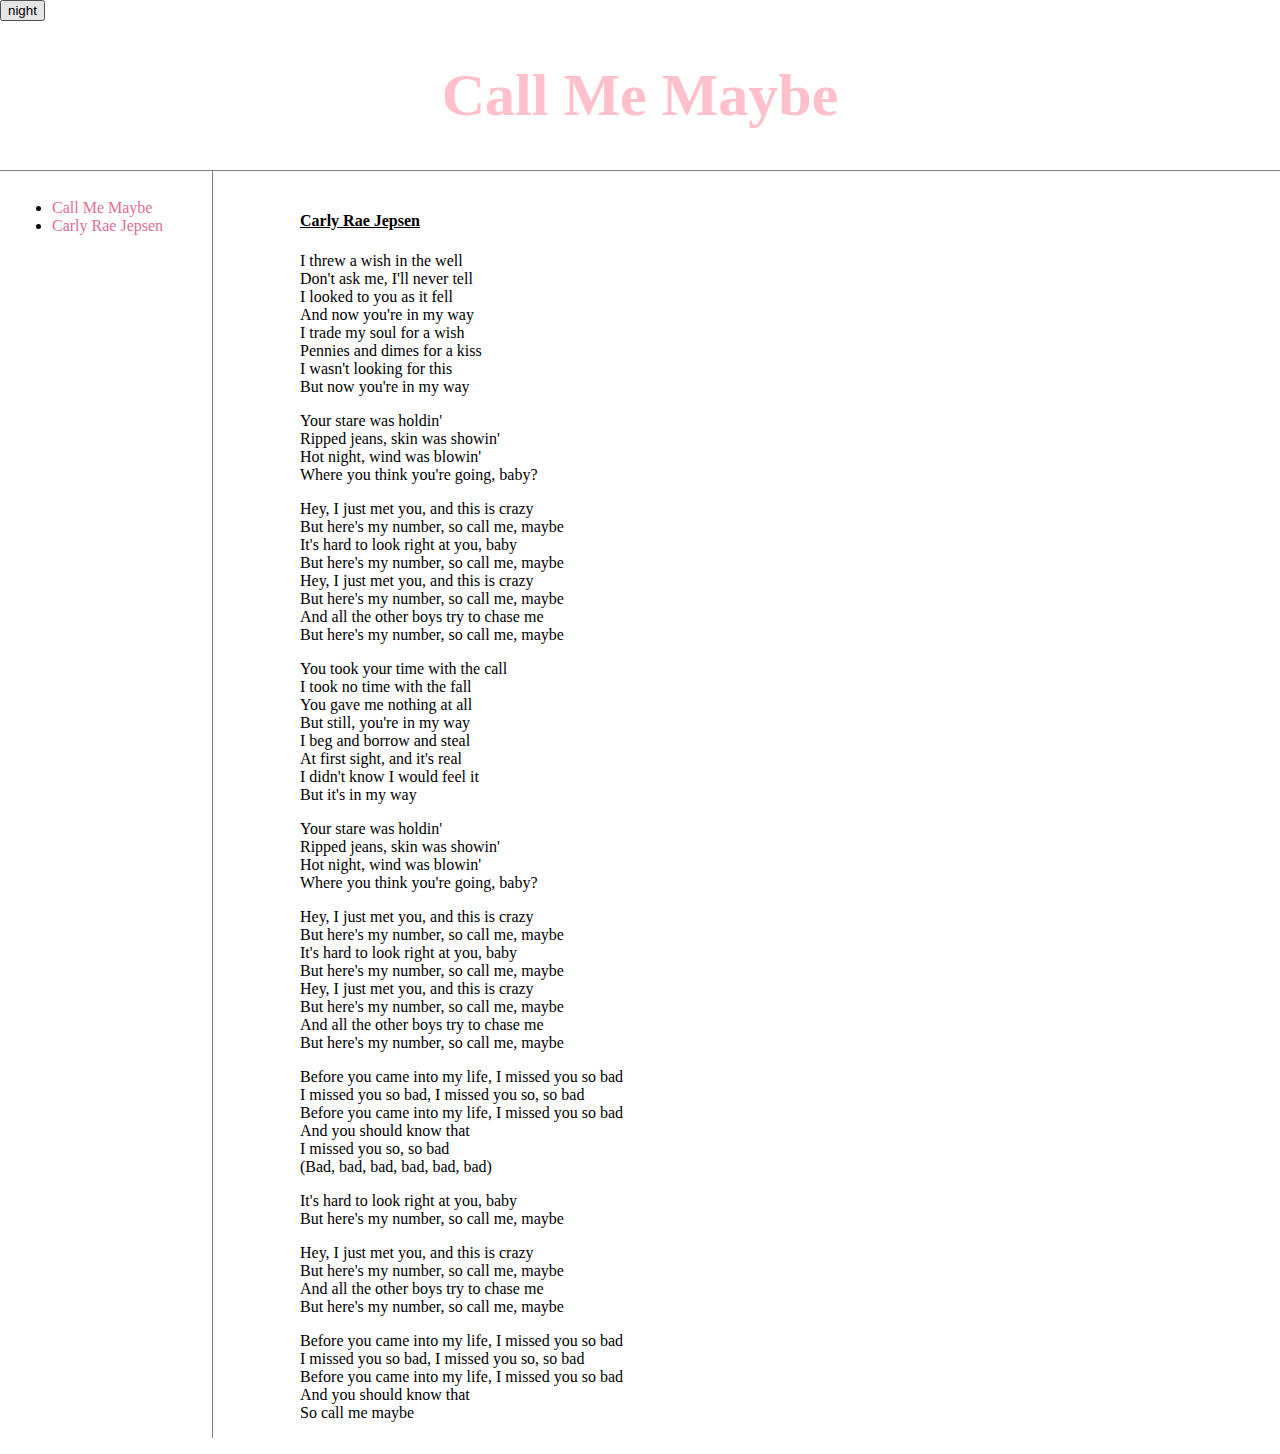
<file: index.html>
<!DOCTYPE html>
<html lang="ko">

<head>
    <meta charset="UTF-8">
    <meta http-equiv="X-UA-Compatible" content="IE=edge">
    <meta name="viewport" content="width=device-width, initial-scale=1.0">
    <title>Carly Rae Jepsen - Call Me Maybe</title>
    
    <link rel = "stylesheet" href = "css/style.css" >

    <!-- Global site tag (gtag.js) - Google Analytics -->
<script async src="https://www.googletagmanager.com/gtag/js?id=G-WCE3N5SCGB"></script>
<script>
  window.dataLayer = window.dataLayer || [];
  function gtag(){dataLayer.push(arguments);}
  gtag('js', new Date());

  gtag('config', 'G-WCE3N5SCGB');
</script>
<!--방문자 분석-->

</head>
<body>

    <script src = "javascript/colors.js"></script>

    <input id="night_day" type="button" value="night" onclick="
        nightDayHandler(this)
    ">
    
    <h1><strong> <a href="https://www.youtube.com/watch?v=fWNaR-rxAic"
        target="_blank" title="Call Me Maybe" style="color: pink;"> Call Me Maybe</a> </strong></h1>
    
    <div id="grid">
        <ul>
            <li><a href="1.html" class="title">Call Me Maybe</a></li>
            <li><a href="2.html" class="title">Carly Rae Jepsen</a></li>
        </ul>
            <div id="Lyrics">
                <h4><u>Carly Rae Jepsen</u></h4>

                <p>
                I threw a wish in the well<br>
                Don't ask me, I'll never tell<br>
                I looked to you as it fell<br>
                And now you're in my way<br>
                I trade my soul for a wish<br>
                Pennies and dimes for a kiss<br>
                I wasn't looking for this<br>
                But now you're in my way
                </p>

                <p>
                Your stare was holdin'<br>
                Ripped jeans, skin was showin'<br>
                Hot night, wind was blowin'<br>
                Where you think you're going, baby?
                </p>

                <p>
                Hey, I just met you, and this is crazy<br>
                But here's my number, so call me, maybe<br>
                It's hard to look right at you, baby<br>
                But here's my number, so call me, maybe<br>
                Hey, I just met you, and this is crazy<br>
                But here's my number, so call me, maybe<br>
                And all the other boys try to chase me<br>
                But here's my number, so call me, maybe
                </p>

                <p>
                You took your time with the call<br>
                I took no time with the fall<br>
                You gave me nothing at all<br>
                But still, you're in my way<br>
                I beg and borrow and steal<br>
                At first sight, and it's real<br>
                I didn't know I would feel it<br>
                But it's in my way
                </p>

                <p>
                Your stare was holdin'<br>
                Ripped jeans, skin was showin'<br>
                Hot night, wind was blowin'<br>
                Where you think you're going, baby?
                </p>

                <p>
                Hey, I just met you, and this is crazy<br>
                But here's my number, so call me, maybe<br>
                It's hard to look right at you, baby<br>
                But here's my number, so call me, maybe<br>
                Hey, I just met you, and this is crazy<br>
                But here's my number, so call me, maybe<br>
                And all the other boys try to chase me<br>
                But here's my number, so call me, maybe
                </p>

                <p>
                Before you came into my life, I missed you so bad<br>
                I missed you so bad, I missed you so, so bad<br>
                Before you came into my life, I missed you so bad<br>
                And you should know that<br>
                I missed you so, so bad<br>
                (Bad, bad, bad, bad, bad, bad)
                </p>

                <p>
                It's hard to look right at you, baby<br>
                But here's my number, so call me, maybe
                </p>

                <p>Hey, I just met you, and this is crazy<br>
                    But here's my number, so call me, maybe<br>
                    And all the other boys try to chase me<br>
                    But here's my number, so call me, maybe
                </p>

                <p>
                    Before you came into my life, I missed you so bad<br>
                    I missed you so bad, I missed you so, so bad<br>
                    Before you came into my life, I missed you so bad<br>
                    And you should know that<br>
                    So call me maybe
                </p>
            </div>
    </div>

        <p>
            <div id="disqus_thread"></div>
<script>
    /**
    *  RECOMMENDED CONFIGURATION VARIABLES: EDIT AND UNCOMMENT THE SECTION BELOW TO INSERT DYNAMIC VALUES FROM YOUR PLATFORM OR CMS.
    *  LEARN WHY DEFINING THESE VARIABLES IS IMPORTANT: https://disqus.com/admin/universalcode/#configuration-variables    */
    /*
    var disqus_config = function () {
    this.page.url = PAGE_URL;  // Replace PAGE_URL with your page's canonical URL variable
    this.page.identifier = PAGE_IDENTIFIER; // Replace PAGE_IDENTIFIER with your page's unique identifier variable
    };
    */
    (function() { // DON'T EDIT BELOW THIS LINE
    var d = document, s = d.createElement('script');
    s.src = 'https://first-web-site-1.disqus.com/embed.js';
    s.setAttribute('data-timestamp', +new Date());
    (d.head || d.body).appendChild(s);
    })();
</script>

<noscript>Please enable JavaScript to view the 
    <a href="https://disqus.com/?ref_noscript">comments powered by Disqus.</a></noscript>
        </p>
<!--댓글 달기가 가능한 코드-->

        
</body>
</html>
</file>
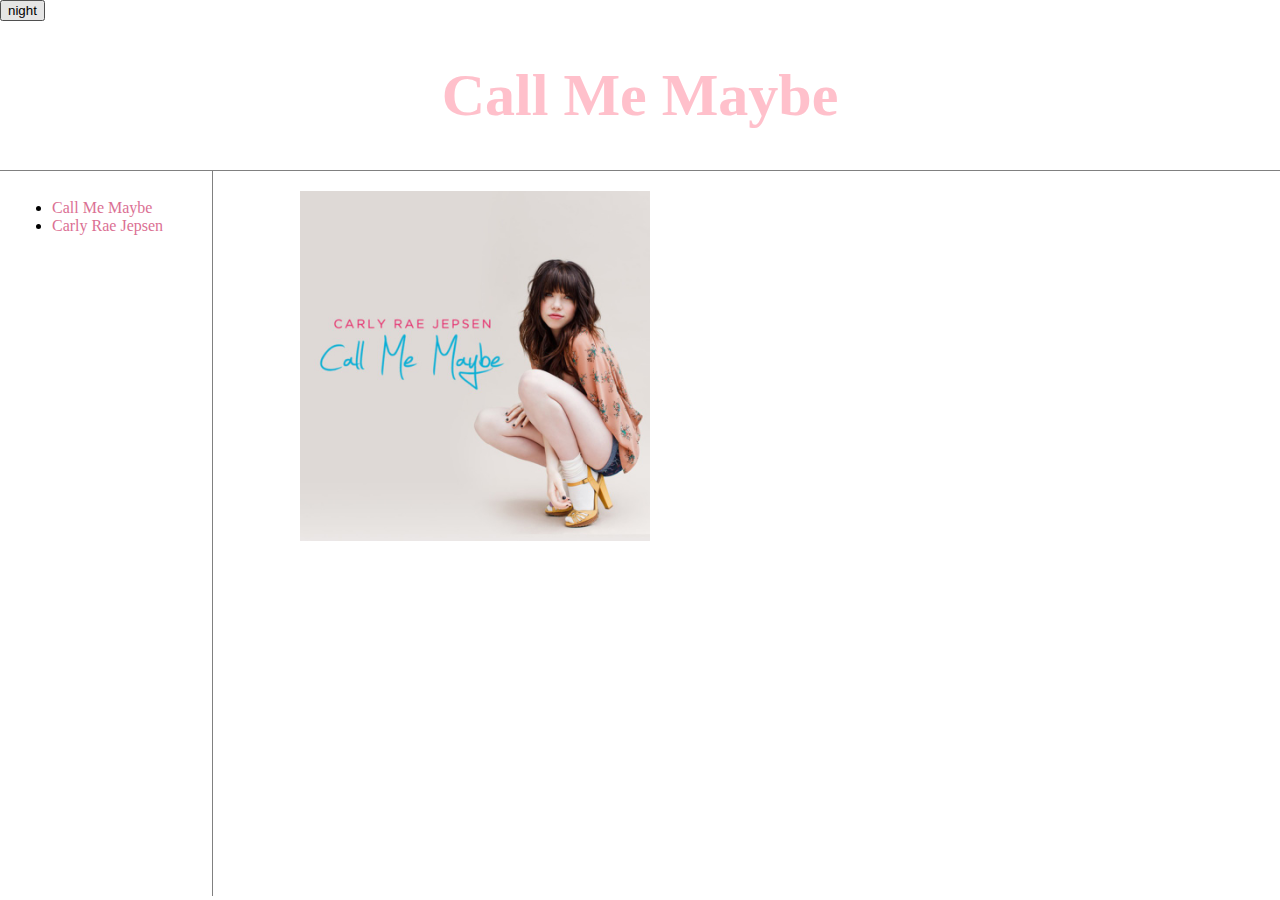
<file: 1.html>
<!DOCTYPE html>
<html lang="ko">
<head>
    <meta charset="UTF-8">
    <meta http-equiv="X-UA-Compatible" content="IE=edge">
    <meta name="viewport" content="width=device-width, initial-scale=1.0">
    <title>Carly Rae Jepsen - Call Me Maybe</title>
   
    <link rel = "stylesheet" href = "css/style.css">
    
</head>
<body>

  <script src = "javascript/colors.js"></script>

  <input id="night_day" type="button" value="night" onclick="
        nightDayHandler(this)
    ">
    <h1><strong><a href="index.html" title="Call Me Maybe" style="color: pink;"> Call Me Maybe</a></strong></h1>

  <div id="grid">
      <ul>
          <li><a href="1.html" class="title">Call Me Maybe</a></li>
          <li><a href="2.html" class="title">Carly Rae Jepsen</a></li>
      </ul>

     

      <div id="Lyrics">

        <img src="images/call.jpg" width="350px">

        <p>
          <iframe width="560" height="315" src="https://www.youtube.com/embed/fWNaR-rxAic" 
          title="YouTube video player" frameborder="0" 
          allow="accelerometer; autoplay; clipboard-write; encrypted-media; gyroscope; picture-in-picture" 
          allowfullscreen></iframe>
        </p>
              
        </div>
    </div>
</body>
</html>
</file>
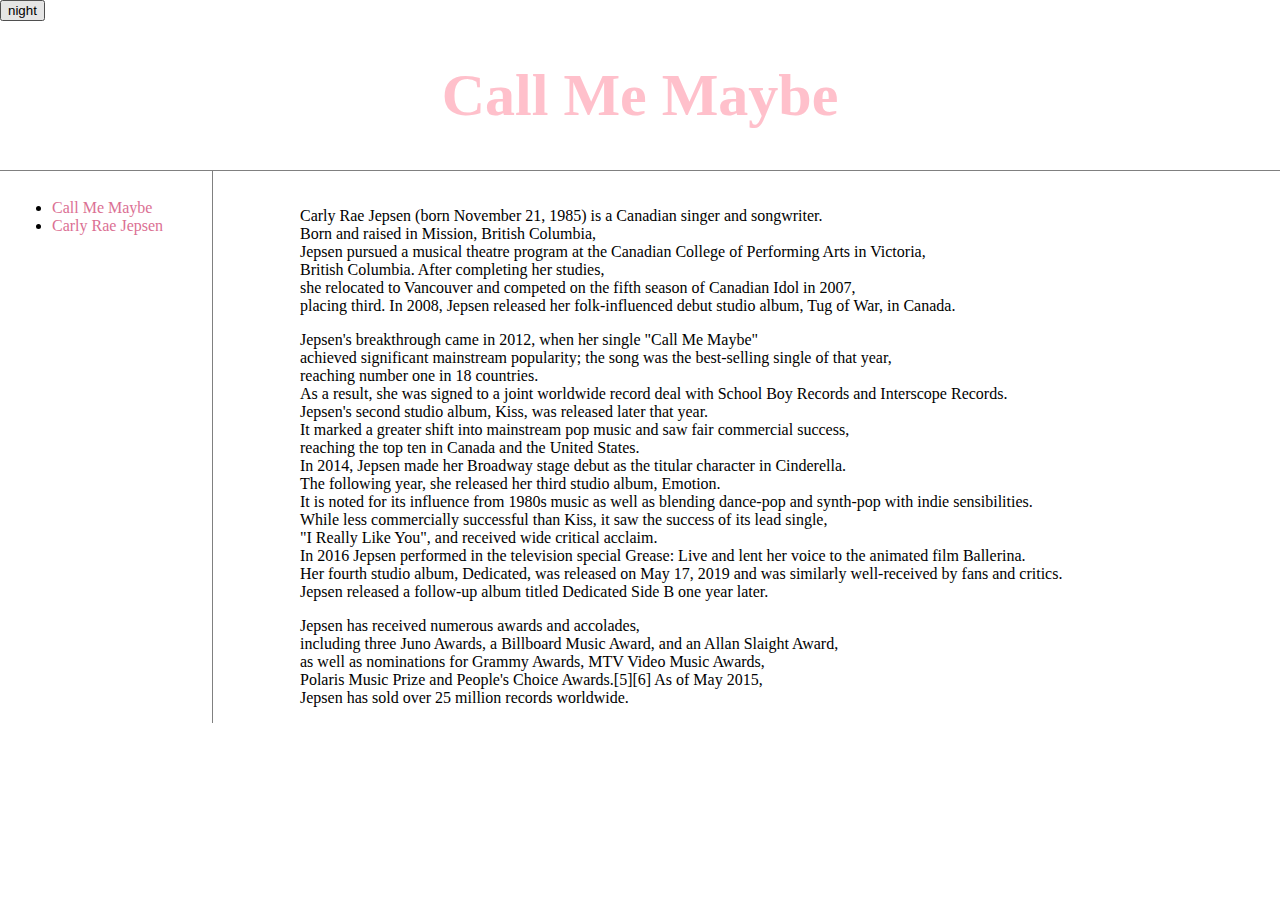
<file: 2.html>
<!DOCTYPE html>
<html lang="ko">
<head>
    <meta charset="UTF-8">
    <meta http-equiv="X-UA-Compatible" content="IE=edge">
    <meta name="viewport" content="width=device-width, initial-scale=1.0">
    <title>Carly Rae Jepsen - Call Me Maybe</title>
     
    <link rel = "stylesheet" href = "css/style.css">
    
</head>
<body>

    <script src = "javascript/colors.js"></script>

    <input id="night_day" type="button" value="night" onclick="
        nightDayHandler(this)
    ">

<h1><strong><a href="index.html" title="Call Me Maybe" style="color: pink;"> Call Me Maybe</a></strong></h1>
    
    <div id="grid">
        <ul>
            <li><a href="1.html" class="title">Call Me Maybe</a></li>
            <li><a href="2.html" class="title">Carly Rae Jepsen</a></li>
        </ul>
    
        <div id="Lyrics">
            <p>
                Carly Rae Jepsen (born November 21, 1985) is a Canadian singer and songwriter.<br>
                Born and raised in Mission, British Columbia,<br>
                Jepsen pursued a musical theatre program at the Canadian College of Performing Arts in Victoria,<br>
                British Columbia. After completing her studies,<br>
                she relocated to Vancouver and competed on the fifth season of Canadian Idol in 2007,<br>
                placing third. In 2008, Jepsen released her folk-influenced debut studio album, Tug of War, in Canada.
            </p>

            <p>
                Jepsen's breakthrough came in 2012, when her single "Call Me Maybe"<br>
                achieved significant mainstream popularity; the song was the best-selling single of that year,<br>
                reaching number one in 18 countries.<br>
                As a result, she was signed to a joint worldwide record deal with School Boy Records and Interscope Records.<br>
                Jepsen's second studio album, Kiss, was released later that year.<br>
                It marked a greater shift into mainstream pop music and saw fair commercial success,<br>
                reaching the top ten in Canada and the United States.<br>
                In 2014, Jepsen made her Broadway stage debut as the titular character in Cinderella.<br>
                The following year, she released her third studio album, Emotion.<br>
                It is noted for its influence from 1980s music as well as blending dance-pop and synth-pop with indie sensibilities.<br>
                While less commercially successful than Kiss, it saw the success of its lead single,<br>
                "I Really Like You", and received wide critical acclaim.<br>
                In 2016 Jepsen performed in the television special Grease: Live and lent her voice to the animated film Ballerina.<br>
                Her fourth studio album, Dedicated, was released on May 17, 2019 and was similarly well-received by fans and critics.<br>
                Jepsen released a follow-up album titled Dedicated Side B one year later.
            </p>

            <p>
                Jepsen has received numerous awards and accolades,<br>
                including three Juno Awards, a Billboard Music Award, and an Allan Slaight Award,<br>
                as well as nominations for Grammy Awards, MTV Video Music Awards,<br>
                Polaris Music Prize and People's Choice Awards.[5][6] As of May 2015,<br>
                Jepsen has sold over 25 million records worldwide.
            </p>
        </div>
    </div>
</body>
</html>
</file>
<file: css/style.css>
a{
            color: skyblue;
            text-decoration: none;
        }
        /* a */

        h1{
            font-size: 60px;
            text-align: center;
            border-bottom : 1px gray solid;
            padding: 40px;
            margin: 0px;
        }
        /* h1 */

        .title{
            color: palevioletred;
        }
        /* title */

        #grid ul{
            border-right : 1px gray solid;
            width: 150px;
            padding: 10px;
            padding-left: 52px;
            padding-top: 28px;
            margin: 0px;
        }
        /* grid - ul */

        body{
            margin: 0px;
        }
        /* body */

        #grid{
            display: grid;
            grid-template-columns: 300px 1fr;
        
        }
        /* grid */

        #Lyrics{
            padding-top: 20px;
        }
        /* Lyrics */
        
        @media(max-width:750px){
            #grid{
            display: block;
            }
            
            #Lyrics{
                padding-left: 33px;
            }

            #grid ul{
            border-right: none;
            }

        }
        /*screen width < 750px */
</file>
